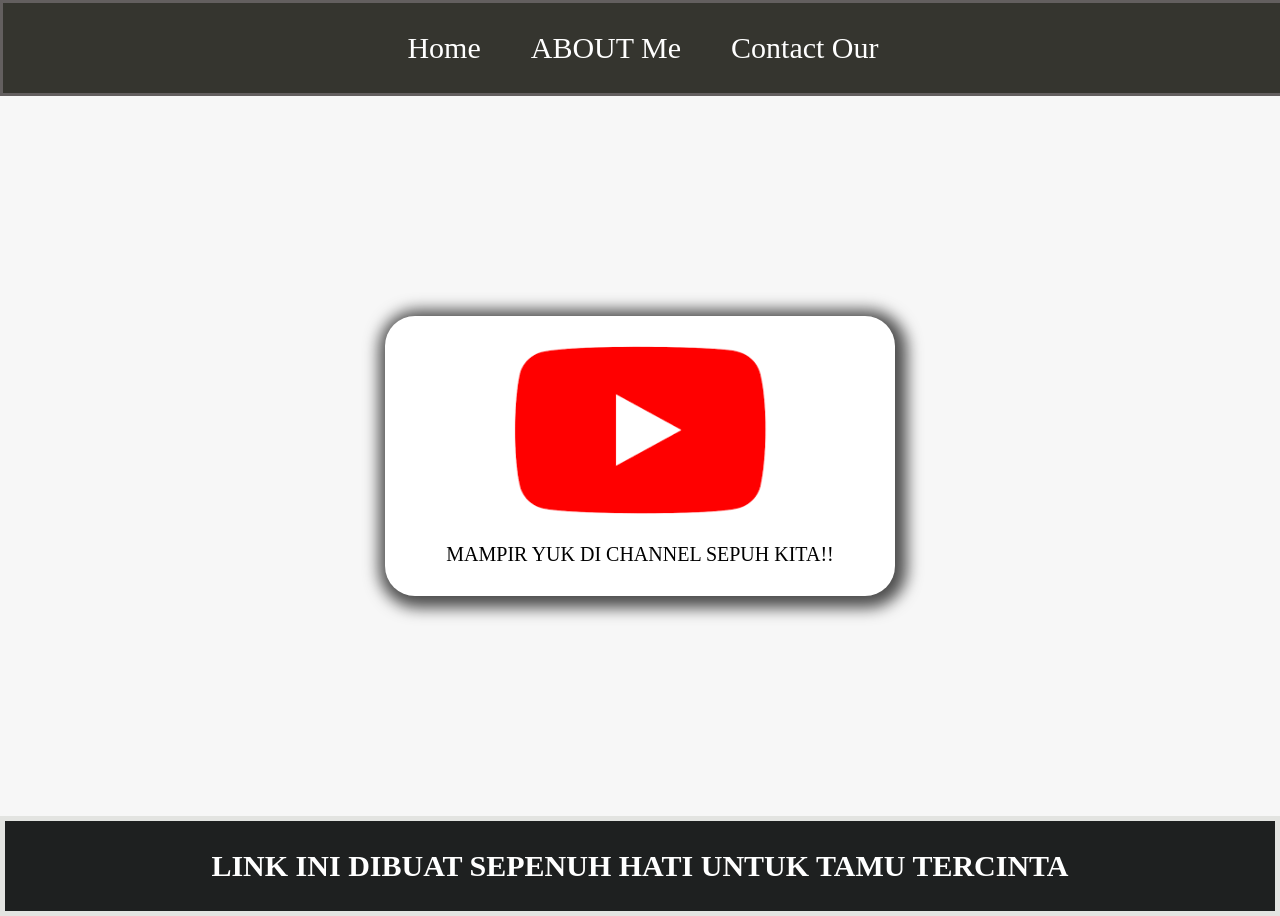
<file: index.html>
<!DOCTYPE html>
<html lang="en">
<head>
    <meta charset="UTF-8">
    <meta name="viewport" content="width=device-width, initial-scale=1.0">
    <title>WEB GW</title>
    <link rel="stylesheet" href="style.css"/>
    
</head>
<div class="container">
<body>
    <!-- NAVIGATION 1 --> 
    <div class="container-navbar">
         <ul class="navbar-ul">
            <li class="li-navbar">
                <a href="index.html" class="li-nabar">Home</a>
            </li> 
            <li class="li-navbar">
                <a href="About.html" class="li-nabar">ABOUT Me</a>
            </li>
            <li class="li-navbar">
                <a href="Contact Our.html" class="li-nabar">Contact Our</a>
            </li>
         </ul>
    </div>
        
    <!--NAVIGATION 1 DONE  -->
        <div class="container-na">
        <a href="https://youtube.com/Windah Basudara" class="logo-yutub">
            <p>MAMPIR YUK DI CHANNEL SEPUH KITA!!</p>
        <img src="youtube.png" class="img-content"/>
        </a>

        </div>
    <!--FOOTERS  -->
       <div class="linkweb-footers">
     <a href="https://www.example.com" class="link-footers"><h2>LINK INI DIBUAT SEPENUH HATI UNTUK TAMU TERCINTA</h2></a>
     </div>
     <!-- GK TAU NGETIK APA -->
        
    <!-- FOOTERS -->
     
</body>
</div>

</html>
</file>
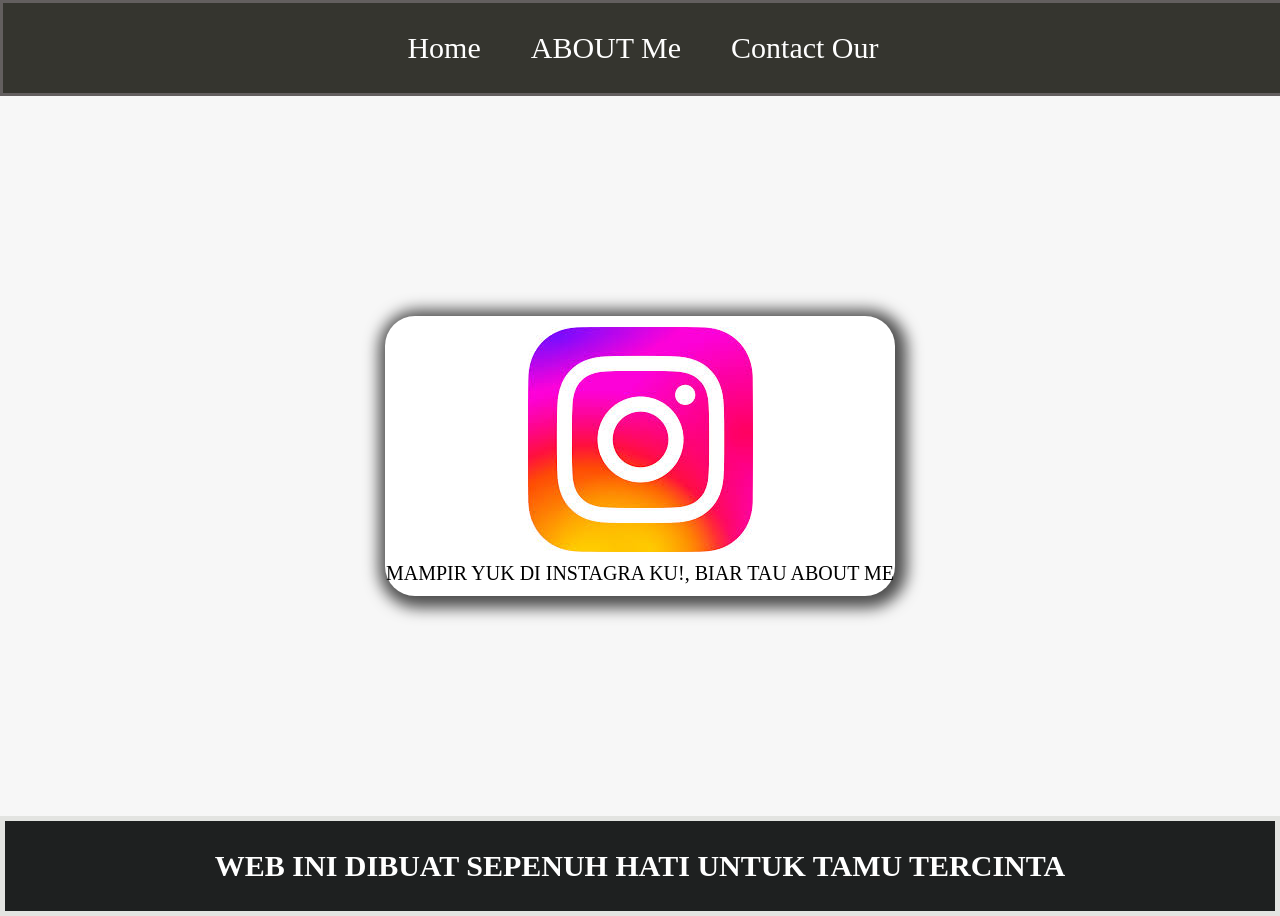
<file: About.html>
<!DOCTYPE html>
<html lang="en">
<head>
    <meta charset="UTF-8">
    <meta name="viewport" content="width=device-width, initial-scale=1.0">
    <title>ABOUT ME</title>
    <link rel="stylesheet" href="style.css"/>
    
</head>
<div class="container">
<body>
    <!-- NAVIGATION 1 --> 
    <div class="container-navbar">
         <ul class="navbar-ul">
            <li class="li-navbar">
                <a href="index.html" class="li-nabar">Home</a>
            </li> 
            <li class="li-navbar">
                <a href="About.html" class="li-nabar">ABOUT Me</a>
            </li>
            <li class="li-navbar">
                <a href="Contact Our.html" class="li-nabar">Contact Our</a>
            </li>
         </ul>
    </div>
        
    <!--NAVIGATION 1 DONE  -->
        <div class="container-na">
        <a href="https://instagram.com/ganz.ztzy" class="logo-insta">
            <p>MAMPIR YUK DI INSTAGRA KU!, BIAR TAU ABOUT ME</p>
        <img src="instagram.png" class="img-contentins"/>
        </a>

        </div>
    <!--FOOTERS  -->
       <div class="linkweb-footers">
     <a href="keren.html" class="link-footers"><h2>WEB INI DIBUAT SEPENUH HATI UNTUK TAMU TERCINTA</h2></a>
     </div>
     <!-- GK TAU NGETIK APA -->
        
    <!-- FOOTERS -->
     
</body>
</div>

</html>
</file>
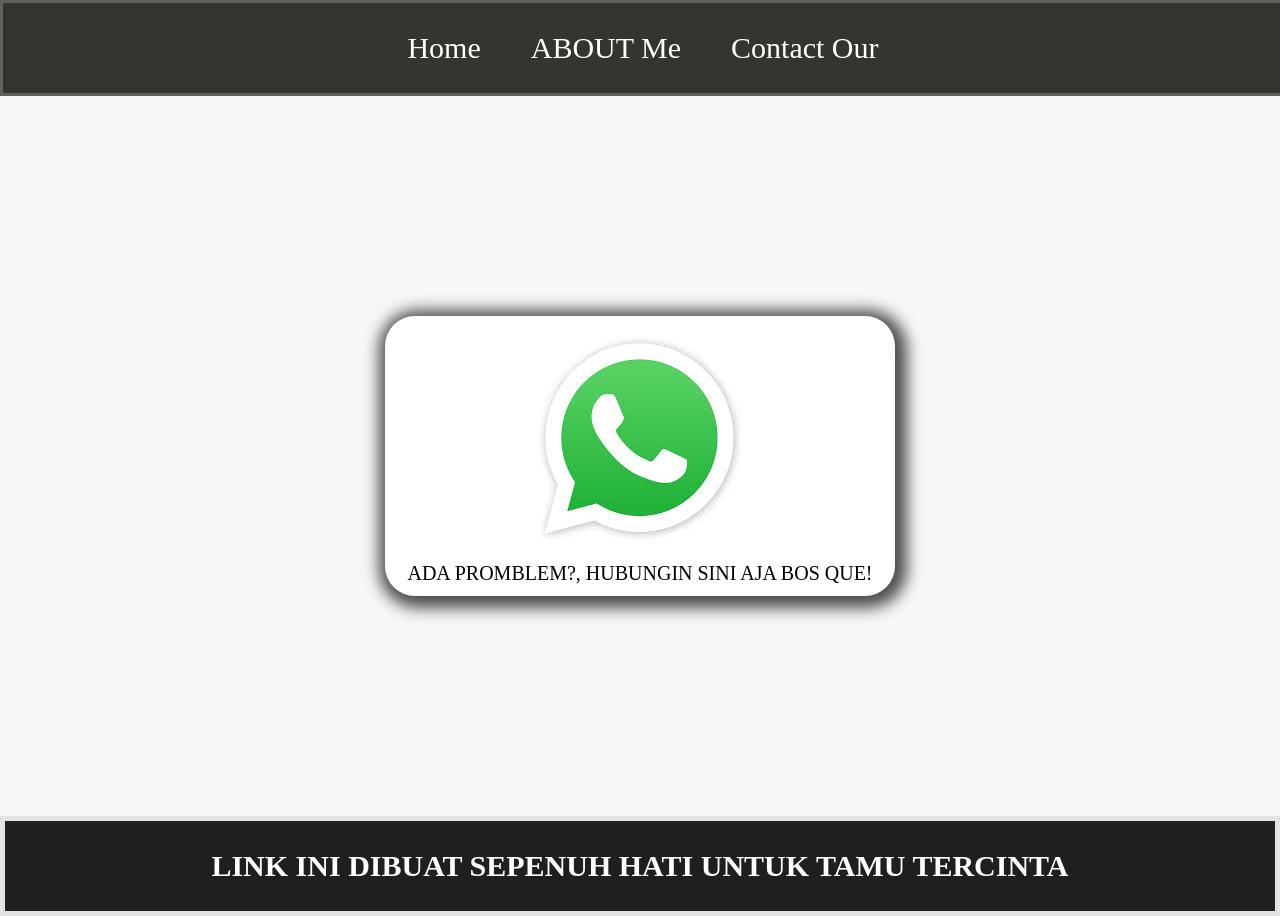
<file: Contact Our.html>
<!DOCTYPE html>
<html lang="en">
<head>
    <meta charset="UTF-8">
    <meta name="viewport" content="width=device-width, initial-scale=1.0">
    <title>CONTACT OUR</title>
    <link rel="stylesheet" href="style.css"/>
    
</head>
<div class="container">
<body>
    <!-- NAVIGATION 1 --> 
    <div class="container-navbar">
         <ul class="navbar-ul">
            <li class="li-navbar">
                <a href="index.html" class="li-nabar">Home</a>
            </li> 
            <li class="li-navbar">
                <a href="About.html" class="li-nabar">ABOUT Me</a>
            </li>
            <li class="li-navbar">
                <a href="Contact Our.html" class="li-nabar">Contact Our</a>
            </li>
         </ul>
    </div>
        
    <!--NAVIGATION 1 DONE  -->
        <div class="container-na">
        <a href="https://whatsapp.com/+6285812134645" class="logo-yutub">
            <p>ADA PROMBLEM?, HUBUNGIN SINI AJA BOS QUE!</p>
        <img src="whatsap.png" class="img-contentap"/>
        </a>

        </div>
    <!--FOOTERS  -->
       <div class="linkweb-footers">
     <a href="https://www.example.com" class="link-footers"><h2>LINK INI DIBUAT SEPENUH HATI UNTUK TAMU TERCINTA</h2></a>
     </div>
     <!-- GK TAU NGETIK APA -->
        
    <!-- FOOTERS -->
     
</body>
</div>

</html>
</file>
<file: style.css>
*, html{
   margin: 0px;
   padding: 0px;

}

.container{
    background-color: #ffffff;
}

.container-navbar{
    border: 3px solid color #ffffff;
    width:100% ;
    height:250% ;
    
}

.navbar-ul{
    background-color: #35352f;
    border: 3px solid rgb(99, 95, 95);
    width:100% ;
    height: 100px;
    display: flex;
    color: rgb(255, 255, 255);
    justify-content: center;
    align-items: center;
    height: 10vh;
    
}

.li-navbar{
    list-style-type: none;
    padding: 20px;
    margin: 5px; 
    font-size: 30px;
    
}

.li-navbar:hover{
    background-color: rgb(86, 106, 129);
    transition: 0.2s ease-in-out;
    transition-delay: 0.1s;
    border-radius: 20px;
}


.li-nabar{
    color: white;
    text-decoration: none;

}


.container-na{
    background-color: #f7f7f7;
    display: flex;
    justify-content: center;
    align-items: center;
    height: 80vh;


}



.img-content{
    width: 50%;
    height: 60%;

}

.logo-yutub{
    background-color: #ffffff;
    width: 510px;
    height: 280px;
    display: flex;
    flex-direction: column-reverse;
    color: black;
    text-decoration: none;
    font-size: 20px;
    justify-content: space-evenly;
    align-items: center;
    border-radius: 30px;
    box-shadow: 3px 3px 15px 9px rgba(0,0,0,0.69);
    -webkit-box-shadow: 3px 3px 15px 9px rgba(0,0,0,0.69);
    -moz-box-shadow: 3px 3px 15px 9px rgba(0,0,0,0.69);
    
}

.linkweb-footers{
    background-color: #1e2020;
    border: 5px solid rgb(227, 228, 225);
    display: flex;
    justify-content: center;
    align-items: center;
    height: 10vh;
}

.link-footers{
    font-size: 20px;
    text-decoration: none;
    color: white;
}

.logo-insta{
    background-color: #ffffff;
    width: 510px;
    height: 280px;
    display: flex;
    flex-direction: column-reverse;
    color: black;
    text-decoration: none;
    font-size: 20px;
    justify-content: space-evenly;
    align-items: center;
    border-radius: 30px;
    box-shadow: 3px 3px 15px 9px rgba(0,0,0,0.69);
    -webkit-box-shadow: 3px 3px 15px 9px rgba(0,0,0,0.69);
    -moz-box-shadow: 3px 3px 15px 9px rgba(0,0,0,0.69);

}
</file>
